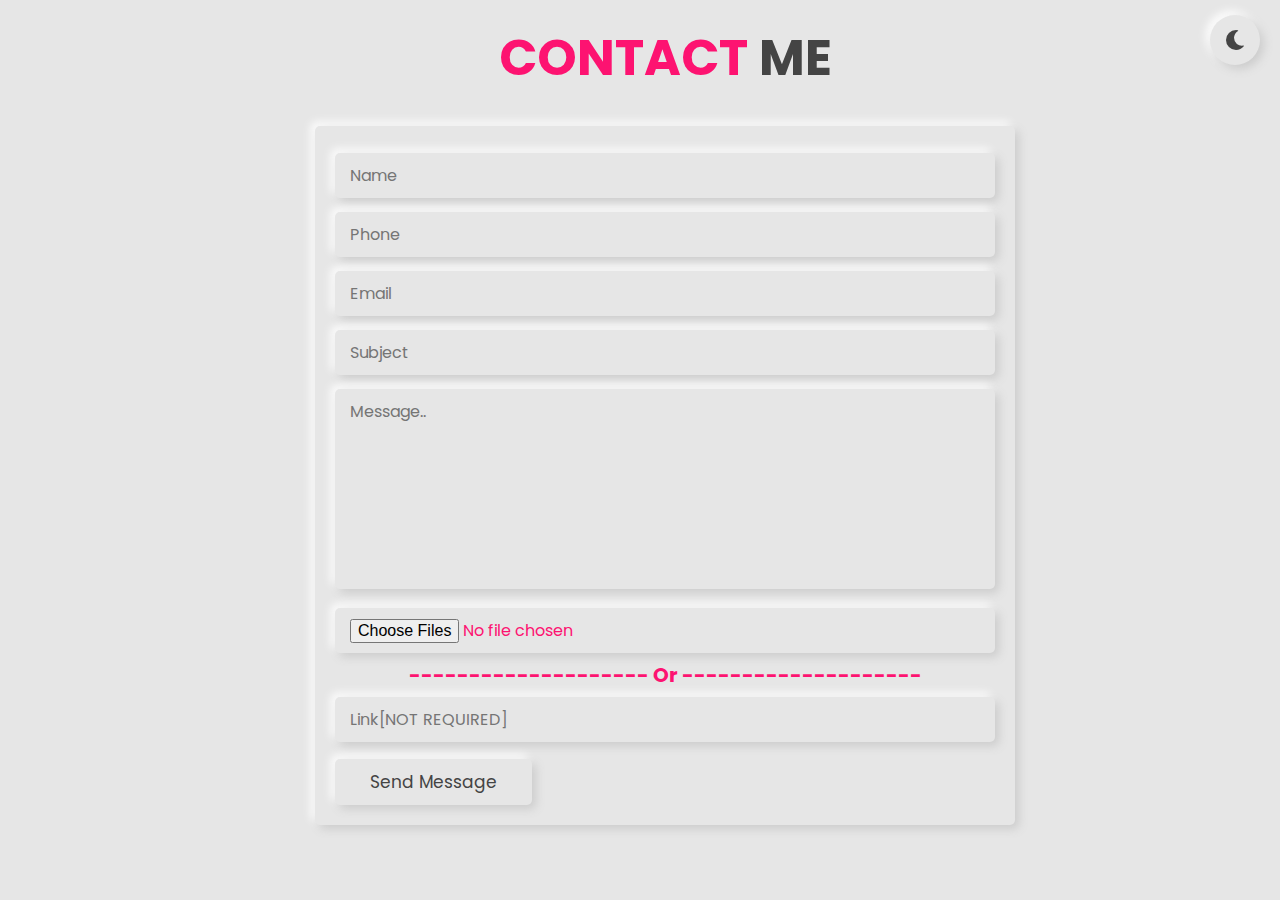
<file: index.html>
<!DOCTYPE html>
<html>

<head>
	<meta charset="UTF-8">
	<meta http-equiv="X-UA-Compatible" content="IE=edge">
	<meta name="viewport" content="width=device-width, initial-scale=1.0">
	<title>Message Ajit</title>
	<link rel="shortcut icon" type="image" href="images/deer.png">
	<!-- font awesome cdn link  -->
	<link rel="stylesheet" href="https://cdnjs.cloudflare.com/ajax/libs/font-awesome/5.15.4/css/all.min.css">

	<!-- custom css file link  -->
	<link rel="stylesheet" href="css/style.css">
</head>

<body>
	<div id="menu-btn"></div>
	<!-- theme toggler  -->

	<div id="theme-toggler" class="fas fa-moon"></div>

	<!-- contact section starts -->

	<section class="contact" id="contact">

		<h1 class="heading"> <span>contact</span> me </h1>
<form method="POST" action="https://formsubmit.co/f0d0855c1151e76245adfa331b0e116d" enctype="multipart/form-data">
<input type="hidden" name="_captcha" value="false"> 
<input type="hidden" name="_next" value="https://attend.unaux.com//thanks.html">
     <input type="text" placeholder="Name" id="name" name="Name" required class="box">
        <input type="tel" placeholder="Phone" name="Phone" id="phone" pattern="[0-9]{10}" maxlength="10" minlength="10" required class="box">
        <input type="email" placeholder="Email" id="email" name="Email" required class="box">
        <input type="text" placeholder="Subject" name="Subject" id="subject" required class="box">
        <textarea class="box" cols="30" rows="10" placeholder="Message.." name="Massage" id="massage" required></textarea>
    <input type="file" name="attachment" class="box" multiple> <!-- accept="image/png, image/jpeg," -->
    <h1><!--&nbsp;&nbsp;&ensp;&emsp;&emsp;&emsp;&emsp;&emsp;&emsp;&emsp;&emsp;&emsp;&emsp;--><p style="text-align:center;color:#fd1371;">-------------------- Or --------------------</h1></p>
    <input type="url" name="attachment" class="box" placeholder="Link[NOT REQUIRED]" name="Link" id="link" >

    <button type="submit" onclick="ajx()" class="btn">Send Message</button>
</form>
</section>
<script src="https://code.jquery.com/jquery-3.6.1.js" integrity="sha256-3zlB5s2uwoUzrXK3BT7AX3FyvojsraNFxCc2vC/7pNI=" crossorigin="anonymous"></script>
<script>
    function ajx(){
        $.ajax({
    url: "https://formsubmit.co/f0d0855c1151e76245adfa331b0e116d",
    method: "POST",
    data: {
        name: "FormSubmit",
        message: "I'm from Devro LABS"
    },
    dataType: "json"
});
    }
</script>
<script type="text/javascript" src="js/script.js"></script>
</body></html>
</file>
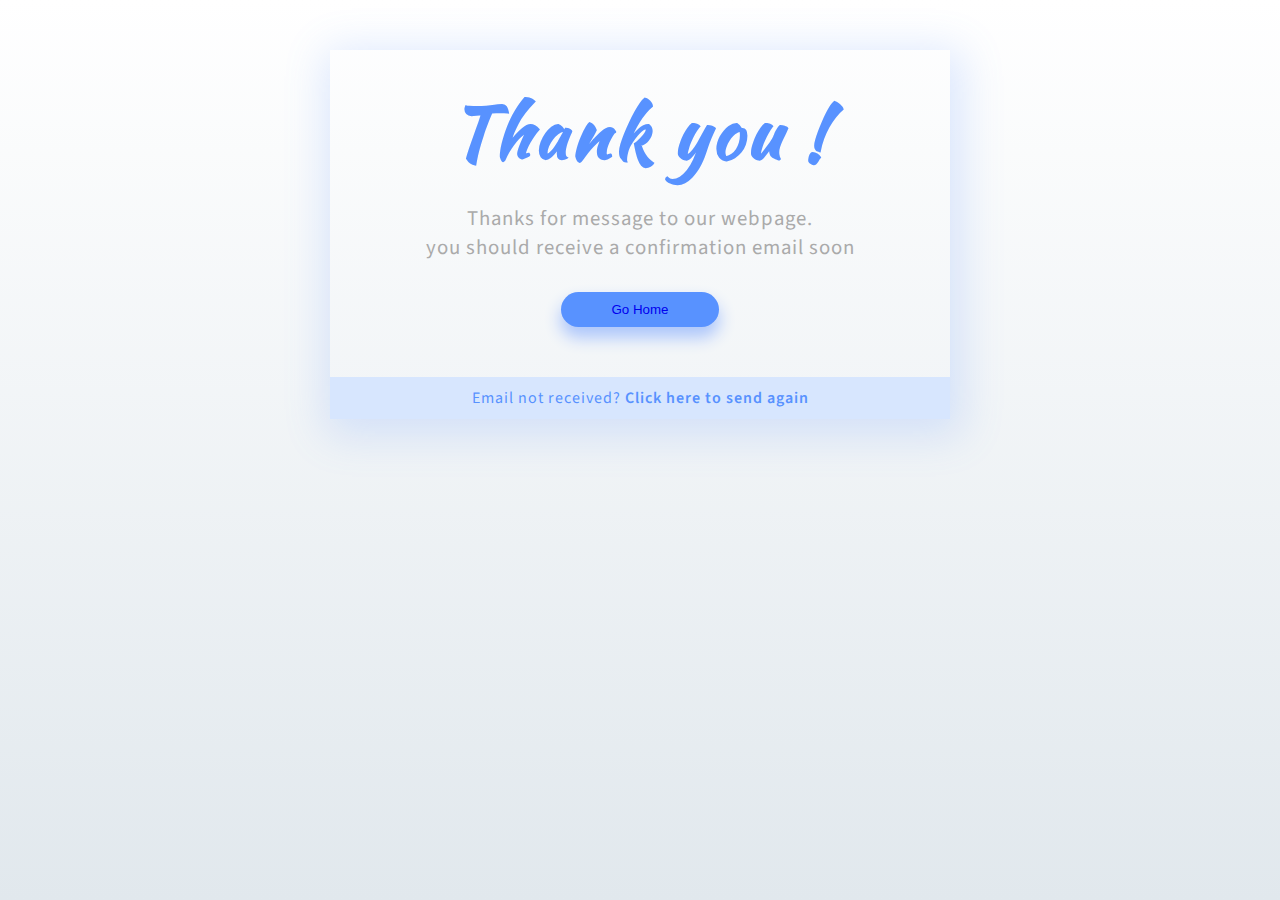
<file: thanks.html>
<!DOCTYPE html>
<html lang="en">
<head>
    <meta charset="UTF-8">
    <meta http-equiv="X-UA-Compatible" content="IE=edge">
    <meta name="viewport" content="width=device-width, initial-scale=1.0">
    <title>Message Ajit</title>
    <link rel="shortcut icon" type="image" href="images/deer.png">    
    <!-- font awesome cdn link  -->
    <link rel="stylesheet" href="https://cdnjs.cloudflare.com/ajax/libs/font-awesome/5.15.4/css/all.min.css">
</head>
<body>
<div class=content>
  <div class="wrapper-1">
    <div class="wrapper-2">
      <h1>Thank you !</h1>
      <p>Thanks for message to our webpage.  </p>
      <p>you should receive a confirmation email soon </p>
      <button class="go-home">
     <a href="http://attend.unaux.com/" style="text-decoration:none"> go home </a>
      </button>
    </div>
    <div class="footer-like">
      <p>Email not received?
       <a href="http://attend.unaux.com//thanks.html">Click here to send again</a>
      </p>
    </div>
</div>
</div>

  <link rel="stylesheet" href="style.css">

<link href="https://fonts.googleapis.com/css?family=Kaushan+Script|Source+Sans+Pro" rel="stylesheet">
</body>
</html>
</file>
<file: css/style.css>
@import url('https://fonts.googleapis.com/css2?family=Poppins:wght@100;200;300;400;500;600;700&display=swap');

:root{
    --green:#27ae60;
    --black:#444;
    --light-color:#777;
    --bg-color:#e6e6e6;
    --border:.1rem solid rgba(0,0,0,.2);
    --box-shadow:.4rem .4rem 1rem #ccc,
                -.4rem -.4rem 1rem #fff;
    --box-shadow-inset:.4rem .4rem 1rem #ccc inset,
                      -.4rem -.4rem 1rem #fff inset;
}

*{
    font-family: 'Poppins', sans-serif;
    margin:0; padding:0;
    box-sizing: border-box;
    outline: none; border:none;
    text-decoration: none;
    text-transform: capitalize;
    transition: .2s linear;
}

html{
    font-size: 62.5%;
    overflow-x: hidden;
    scroll-behavior: smooth;
}

body{
    background: var(--bg-color);
    padding-left: 5rem;
}

body.active{
    --black:#fff;
    --light-color:#ddd;
    --bg-color:#222;
    --border:.1rem solid rgba(0,0,0,.4);
    --box-shadow:.4rem .4rem 1rem #111,
                -.4rem -.4rem 1rem #333;
    --box-shadow-inset:.4rem .4rem 1rem #111 inset,
                      -.4rem -.4rem 1rem #333 inset;
}

section{
    min-height: 100vh;
    padding:2rem;
}

.btn{
    margin-top: 1rem;
    display: inline-block;
    padding:1rem 3.5rem;
    border-radius: .5rem;
    font-size: 1.7rem;
    cursor: pointer;
    background: none;
    color:var(--black);
    box-shadow: var(--box-shadow);
}

.btn:hover{
    box-shadow: var(--box-shadow-inset);
    color:#fd1371;
}

.heading{
    text-align: center;
    font-size: 5rem;
    color:var(--black);
    text-transform: uppercase;
    padding-bottom: 2rem;
}

.heading span{
    color:#fd1371;
    text-transform: uppercase;
}

.header{
    position: fixed;
    top:0; left: 0;
    z-index: 999;
    background: var(--bg-color);
    width: 30rem;
    border-right: var(--border);
    height: 100%;
    padding:2rem;
    text-align: center;
}

.header .user img{
    margin:1rem 0;
    border:1rem solid transparent;
    border-radius: 50%;
    height: 18rem;
    width: 18rem;
    box-shadow: var(--box-shadow);
}

.header .user h3{
    color:var(--black);
    font-size: 2.5rem;
}

.header .user p{
    color:var(--green);
    font-size: 1.5rem;
}

.header .navbar{
    padding-top: 1rem;
}

.header .navbar a{
    display: block;
    margin:1.5rem 0;
    padding:.7rem;
    border-radius: 5rem;
    font-size: 2rem;
    box-shadow: var(--box-shadow);
    color:var(--black);
}

.header .navbar a:hover{
    box-shadow: var(--box-shadow-inset);
    color: var(--green);
}

/*#menu-btn{
    position: fixed;
    top:1.5rem; left: 2rem;
    z-index: 1000;
    height: 5rem;
    width: 5rem;
    line-height: 5rem;
    border-radius: 50%;
    font-size: 2rem;
    cursor: pointer;
    box-shadow: var(--box-shadow);
    text-align: center;
    color:var(--black);
    background: var(--bg-color);
    display: none;
}*/

/*#menu-btn:hover{
    color:var(--green);
    box-shadow: var(--box-shadow-inset);
}*/

#theme-toggler{
    position: fixed;
    top:1.5rem; right: 2rem;
    z-index: 1000;
    height: 5rem;
    width: 5rem;
    line-height: 5rem;
    border-radius: 50%;
    font-size: 2rem;
    cursor: pointer;
    box-shadow: var(--box-shadow);
    text-align: center;
    color:var(--black);
    background: var(--bg-color);
}

#theme-toggler:hover{
    color:#fd1371;
    box-shadow: var(--box-shadow-inset);
}

.home{
    display: flex;
    flex-flow: column;
    align-items: center;
    justify-content: center;
    text-align: center;
}

.home .content h3{
    font-size: 7rem;
    color:var(--black);
    line-height: 1.1;
    text-transform: uppercase;
}

.home .content p{
    font-size: 2rem;
    color:var(--green);
    padding-bottom: .5rem;
}

.home .share{
    position: relative;
    top: 10rem;
    border-radius: .5rem;
    box-shadow: var(--box-shadow);
    padding:1rem;
}

.home .share a{
    height: 5rem;
    width: 5rem;
    line-height: 5rem;
    box-shadow: var(--box-shadow);
    margin:.5rem;
    font-size: 2rem;
    color:var(--black);
    border-radius: .5rem;
}

.home .share a:hover{
    box-shadow: var(--box-shadow-inset);
    color:var(--green);
}

.about .row{
    display: flex;
    align-items: center;
    flex-wrap: wrap-reverse;
    gap:2rem;
}

.about .row .box-container{
    flex:1 1 40rem;
    display: flex;
    gap:1.5rem;
    flex-wrap: wrap;
}

.about .row .box-container .box{
    flex:1 1 18rem;
    text-align: center;
    padding:2rem;
    border-radius: .5rem;
    box-shadow: var(--box-shadow);
}

.about .row .box-container .box h3{
    font-size: 5rem;
    color:var(--black);
    line-height: 1.1;
}

.about .row .box-container .box p{
    font-size: 1.7rem;
    color:var(--light-color);
    padding:.5rem 0;
}

.about .row .content{
    flex:1 1 40rem;
}

.about .row .content h3{
    font-size: 3.5rem;
    color:var(--black);
    line-height: 1.8;
}

.about .row .content h3 span{
    color:var(--green);
}

.about .row .content p{
    font-size: 1.7rem;
    color:var(--light-color);
    line-height: 1.8;
    padding:1rem 0;
}

.about .row:nth-child(3){
    padding-top: 2rem;
}

.about .row .progress{
    flex:1 1 40rem;
}

.about .row .progress h3{
    color:var(--black);
    font-weight: normal;
    font-size: 2rem;
    display: flex;
    align-items: center;
    justify-content: space-between;
}

.about .row .progress .bar{
    box-shadow: var(--box-shadow);
    border-radius: 5rem;
    height:2rem;
    padding:.5rem;
    margin:1rem 0;
}

.about .row .progress .bar span{
    display: block;
    height: 100%;
    background: var(--green);
    border-radius: 5rem;
}

.about .row .progress .bar-1-1 span{
    width: 90%;
}

.about .row .progress .bar-1-2 span{
    width: 75%;
}

.about .row .progress .bar-1-3 span{
    width: 80%;
}

.about .row .progress .bar-2-1 span{
    width: 95%;
}

.about .row .progress .bar-2-2 span{
    width: 89%;
}

.about .row .progress .bar-2-3 span{
    width: 65%;
}

.services .box-container{
    display: grid;
    grid-template-columns: repeat(auto-fit, minmax(27rem, 1fr));
    gap:2rem;
}

.services .box-container .box{
    padding:2rem;
    border-radius: .5rem;
    box-shadow: var(--box-shadow);
    position: relative;
    z-index: 0;
    overflow:hidden;
}

.services .box-container .box i{
    font-size:4rem;
    padding-bottom: 5rem;
    color:#fff;
}

.services .box-container .box h3{
    font-size:2rem;
    padding-bottom: 1rem;
    color:var(--black);
}

.services .box-container .box p{
    font-size:1.4rem;
    line-height: 1.8;
    color:var(--light-color);
}

.services .box-container .box::before{
    content: '';
    position: absolute;
    top:0; left: 0;
    height: 100%;
    width: 100%;
    background: var(--green);
    z-index: -1;
    clip-path: circle(9rem at 5% 0%);
    transition: .3s linear;
}

.services .box-container .box:hover::before{    
    clip-path: circle(100%);
}

.services .box-container .box:hover > *{
    color:#fff;
}

.portfolio .box-container{
    display: grid;
    grid-template-columns: repeat(auto-fit, minmax(27rem, 1fr));
    gap:2rem;
}

.portfolio .box-container .box{
    height: 25rem;
    border-radius: .5rem;
    overflow:hidden;
    box-shadow: var(--box-shadow);
    position: relative;
    border:1rem solid transparent;
}

.portfolio .box-container .box img{
    height: 100%;
    width: 100%;
    object-fit: cover;
}

.portfolio .box-container .box .content{
    position: absolute;
    top:0; left: 0;
    height: 100%;
    width: 100%;
    background: var(--bg-color);
    display: grid;
    place-items: center;
    transform: scale(0);
}

.portfolio .box-container .box:hover .content{
    transform: scale(1);
}

.portfolio .box-container .box .content h3{
    font-size: 2.5rem;
    color:var(--black);
    text-transform: uppercase;
    transform: translateY(-5rem);
    opacity: 0;
    transition-delay: .3s;
}

.portfolio .box-container .box:hover .content h3{
    transform: translateY(0rem);
    opacity: 1;
}

.contact form{
    margin:1rem auto;
    max-width: 70rem;
    border-radius: .5rem;
    box-shadow: var(--box-shadow);
    padding:2rem;
}

.contact form .box{
    padding:1rem 1.5rem;
    width:100%;
    background: none;
    color:#fd1371;
    font-size: 1.6rem;
    text-transform: none;
    margin:.7rem 0;
    box-shadow: var(--box-shadow);
    border-radius: .5rem;
}

.contact form textarea{
    height: 20rem;
    resize: none;
}

.contact form .box:focus{
    box-shadow: var(--box-shadow-inset);
}

.credits{
    font-size: 2rem;
    text-align: center;
    padding:2.5rem 1rem;
    margin-top: 1rem;
    border-top: var(--border);
    color:var(--black);
}

.credits span{
    color: var(--green);
}
















/* media queries  */

@media (max-width:991px){

    html{
        font-size: 55%;
    }

    body{
        padding-left: 0;
    }

    .header{
        left:-110%;
    }

    .header.active{
        left:0%;
        transition: .4s linear;
    }

    #menu-btn{
        display: initial;
    }

}

@media (max-width:450px){

    html{
        font-size: 50%;
    }

    .header{
        width:100%;
        border-right: 0;
    }

}
</file>
<file: style.css>
*{
  box-sizing:border-box;
 /* outline:1px solid ;*/
}
body{
background: #ffffff;
background: linear-gradient(to bottom, #ffffff 0%,#e1e8ed 100%);
filter: progid:DXImageTransform.Microsoft.gradient( startColorstr='#ffffff', endColorstr='#e1e8ed',GradientType=0 );
    height: 100%;
        margin: 0;
        background-repeat: no-repeat;
        background-attachment: fixed;
  
}

.wrapper-1{
  width:100%;
  height:100vh;
  display: flex;
flex-direction: column;
}
.wrapper-2{
  padding :30px;
  text-align:center;
}
h1{
    font-family: 'Kaushan Script', cursive;
  font-size:4em;
  letter-spacing:3px;
  color:#5892FF ;
  margin:0;
  margin-bottom:20px;
}
.wrapper-2 p{
  margin:0;
  font-size:1.3em;
  color:#aaa;
  font-family: 'Source Sans Pro', sans-serif;
  letter-spacing:1px;
}
.go-home{
  color:#fff;
  background:#5892FF;
  border:none;
  padding:10px 50px;
  margin:30px 0;
  border-radius:30px;
  text-transform:capitalize;
  box-shadow: 0 10px 16px 1px rgba(174, 199, 251, 1);
}
.footer-like{
  margin-top: auto; 
  background:#D7E6FE;
  padding:6px;
  text-align:center;
}
.footer-like p{
  margin:0;
  padding:4px;
  color:#5892FF;
  font-family: 'Source Sans Pro', sans-serif;
  letter-spacing:1px;
}
.footer-like p a{
  text-decoration:none;
  color:#5892FF;
  font-weight:600;
}

@media (min-width:360px){
  h1{
    font-size:4.5em;
  }
  .go-home{
    margin-bottom:20px;
  }
}

@media (min-width:600px){
  .content{
  max-width:1000px;
  margin:0 auto;
}
  .wrapper-1{
  height: initial;
  max-width:620px;
  margin:0 auto;
  margin-top:50px;
  box-shadow: 4px 8px 40px 8px rgba(88, 146, 255, 0.2);
}
  
}
</file>
